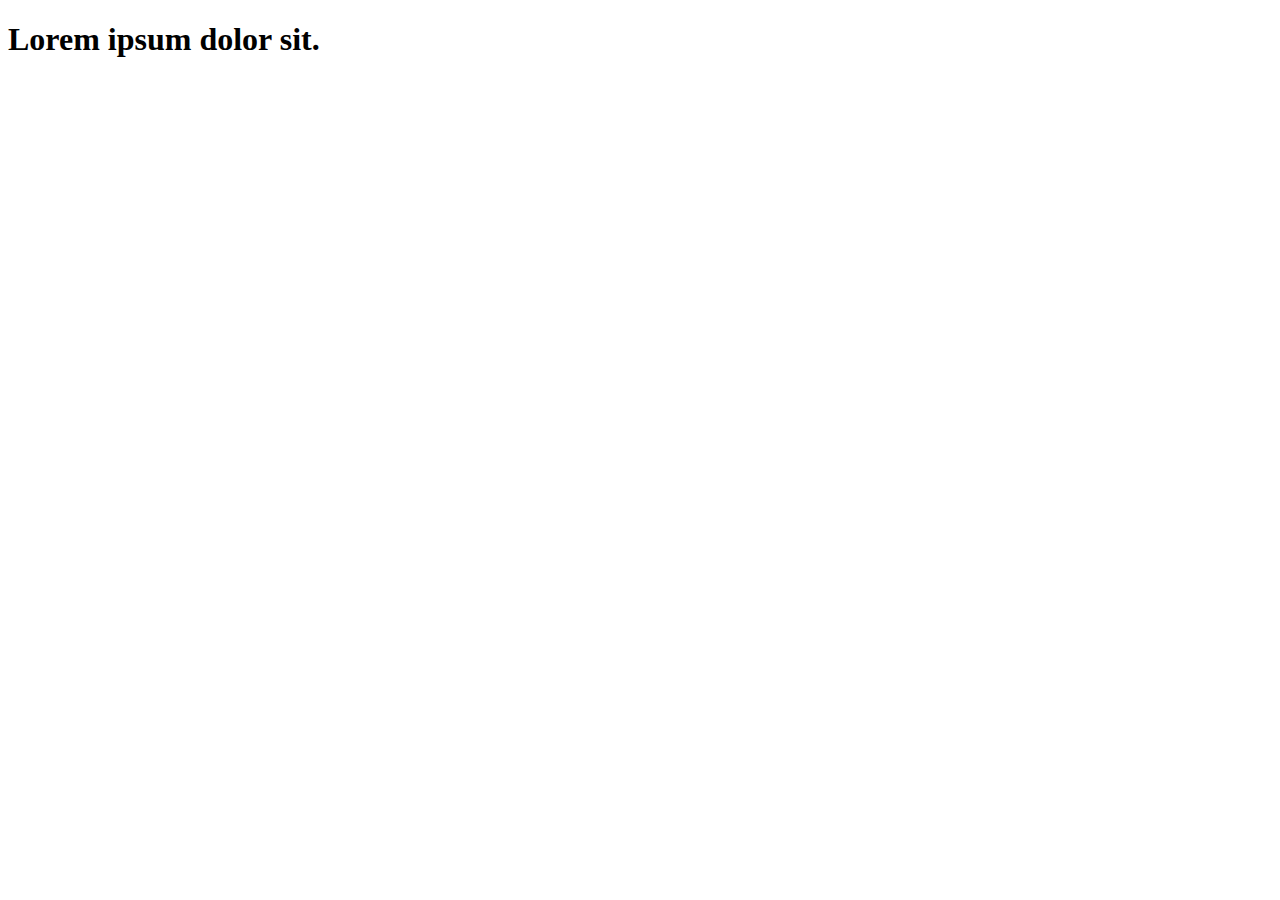
<file: hello.html>
<!DOCTYPE html>
<html lang="en">
<head>
    <meta charset="UTF-8">
    <meta name="viewport" content="width=device-width, initial-scale=1.0">
    <title>cat</title>
</head>
<body>
    <h1>
        Lorem ipsum dolor sit.
    </h1>
</body>
</html>
</file>
